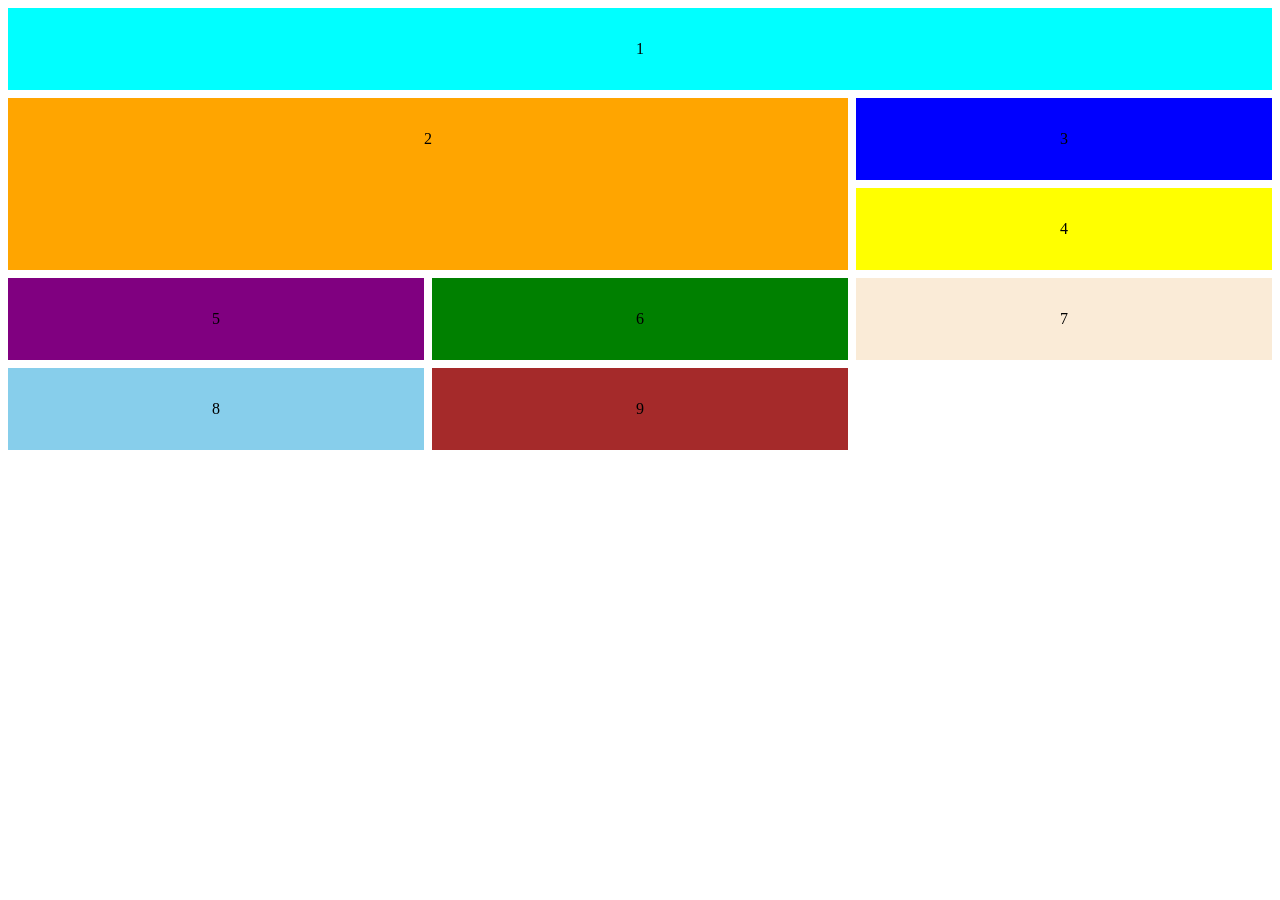
<file: grid-task.html>
<!DOCTYPE html>
<html lang="en">
<head>
    <meta charset="UTF-8">
    <meta name="viewport" content="width=device-width, initial-scale=1.0">
    <title>Document</title>
    <style>
        section{
            display: grid;
            grid-template-columns: auto auto auto;
            grid-template-rows: auto auto auto auto auto;
            background-color: rgb(255, 255, 255);
            gap: .5rem;

        }
        section div{
            display: flex;
            justify-content: center;
            padding: 2rem;
            
        }
        .skyblue{
          background-color: aqua;
          grid-column:1/span 3;

        }
        .orange{
            background-color: orange;
            grid-row:2/span 2;
            grid-column:1/span 2;
        }
        .blue{
            background-color: blue;
        }
        .yellow{
            background-color: yellow;
        }
        .purple{
            background-color: purple;
        }
        .green{
            background-color: green;
        }
        .skin{
            background-color:antiquewhite;
             /* grid-row:4/span 1; */
        }
        .lightblue{
            background-color:skyblue;
        }
        .brown{
            background-color:brown;
        }
    </style>
</head>
<body>
    <section>
    <div class="skyblue">1</div>
    <div class="orange">2</div>
    <div class="blue">3</div>
    <div class="yellow">4</div>
    <div class="purple">5</div>
    <div class="green">6</div>
    <div class="skin">7</div>
    <div class="lightblue">8</div>
    <div class="brown">9</div>
    
    </section>
</body>
</html>
</file>
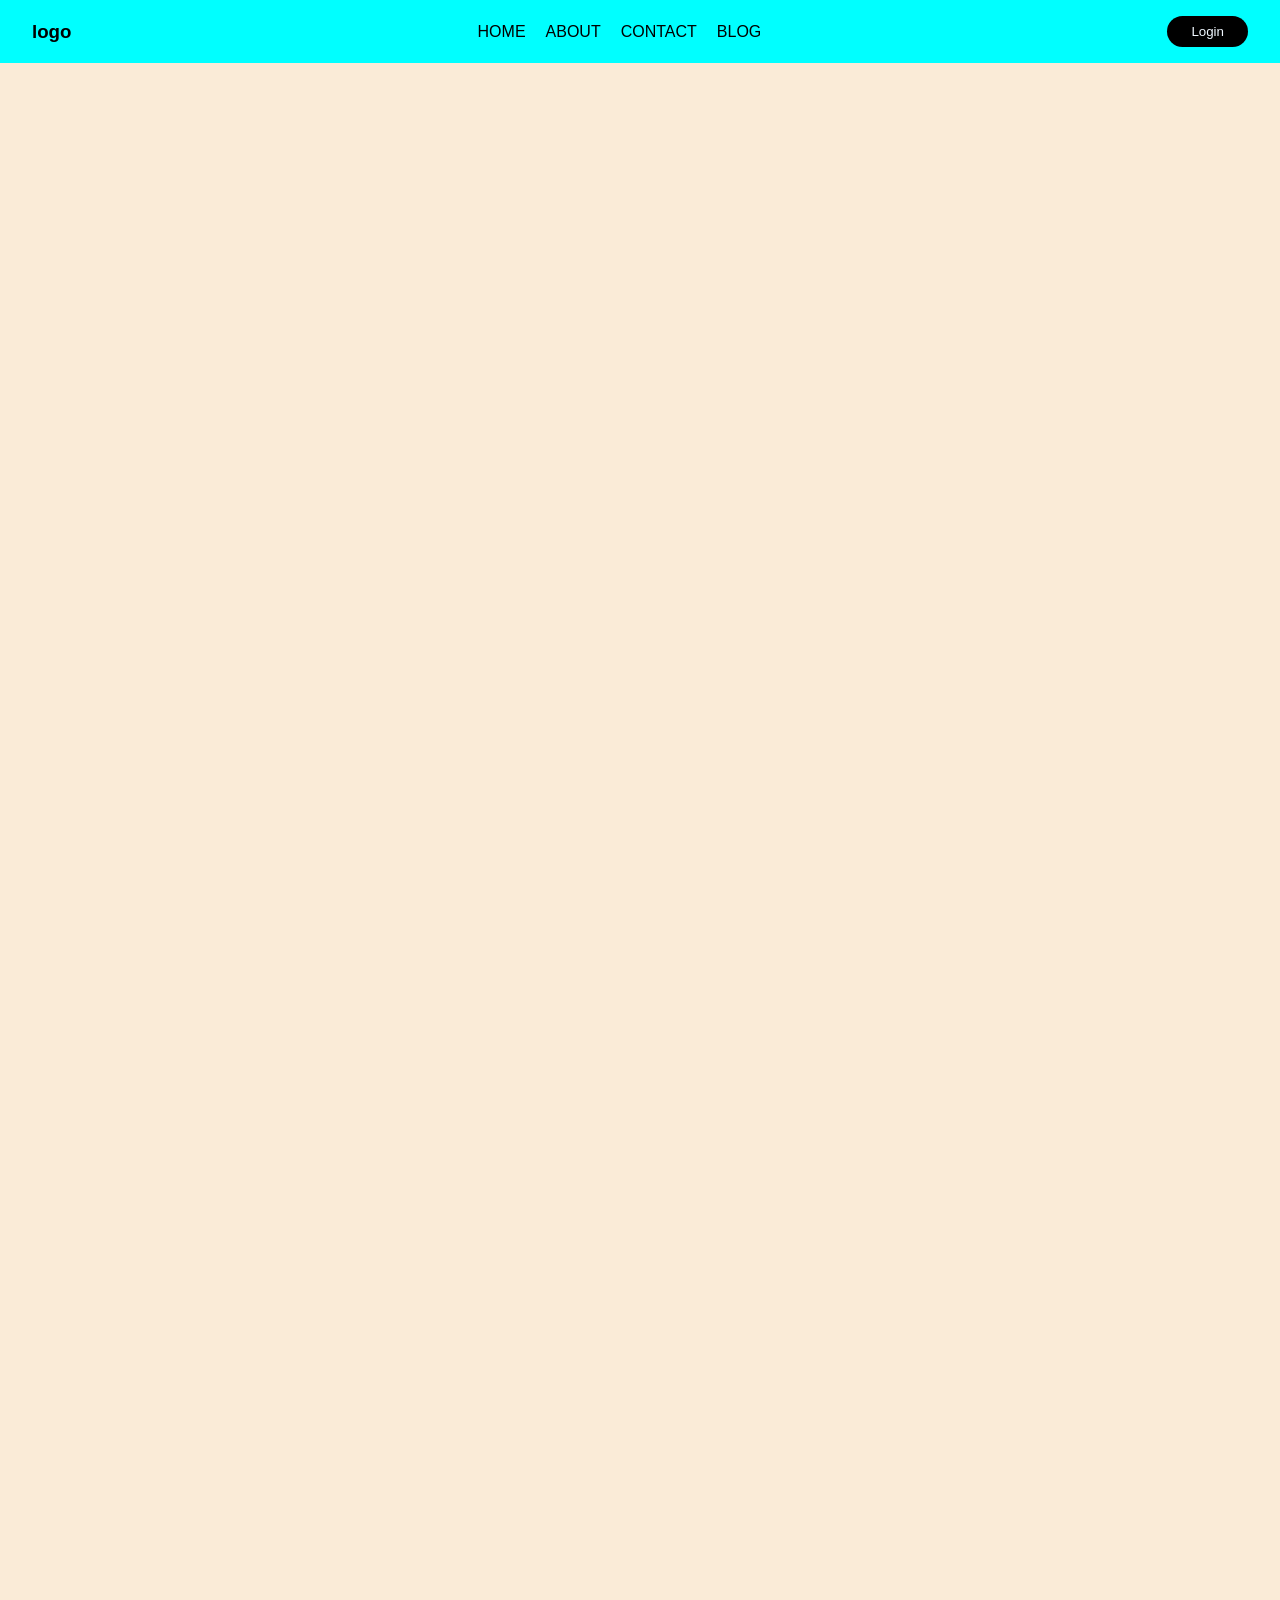
<file: postion propertytasks.html>
<!DOCTYPE html>
<html lang="en">
<head>
  <meta charset="UTF-8">
  <meta name="viewport" content="width=device-width, initial-scale=1.0">
  <title>Document</title>
  <style>
    *{
      margin: 0;
      box-sizing: border-box;
      padding: 0;
      font-family: sans-serif;
    }
    header{
      display: flex;
      align-items: center;
      justify-content: space-between;
      background-color: aqua;
      position: fixed;
      width: 100%;
      padding: 1rem 2rem;
      
      
    }
     header nav ul{
      list-style: none;
      display: flex;
      gap: 20px;

    }
     header button{
       padding:0.5rem 1.5rem;
       border-radius: 1rem;
       background-color: black;
       color: aliceblue;
       border: none;
       cursor: pointer;
    }
    main{
      height: 200vh;
      background-color: antiquewhite;
    }
  </style>
</head>
<body>
  <header>
    <h3>logo</h3>
    <nav>
      <ul>
        <li>HOME</li>
        <li>ABOUT</li>
        <li>CONTACT</li>
        <li>BLOG</li>
      </ul>
    </nav>
    <button>Login</button>
  </header>
  <main>

  </main>
</body>
</html>
</file>
